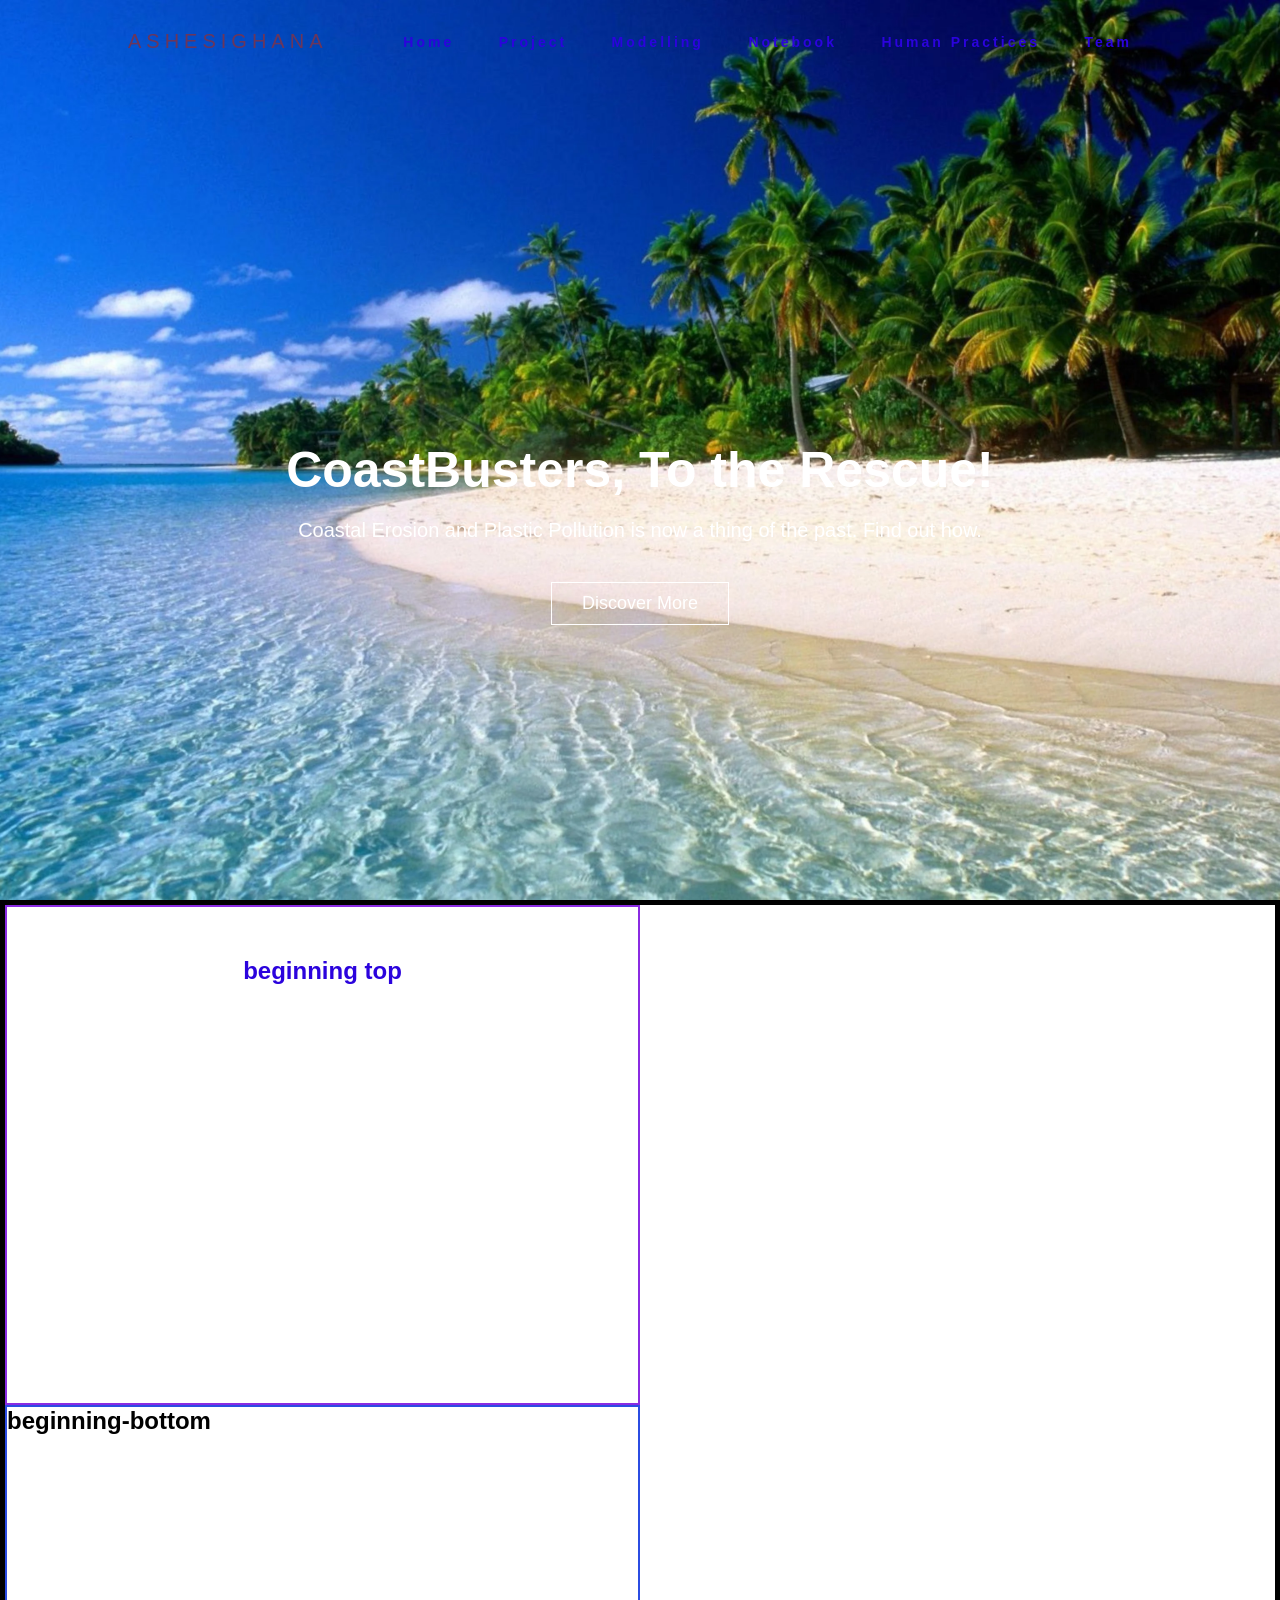
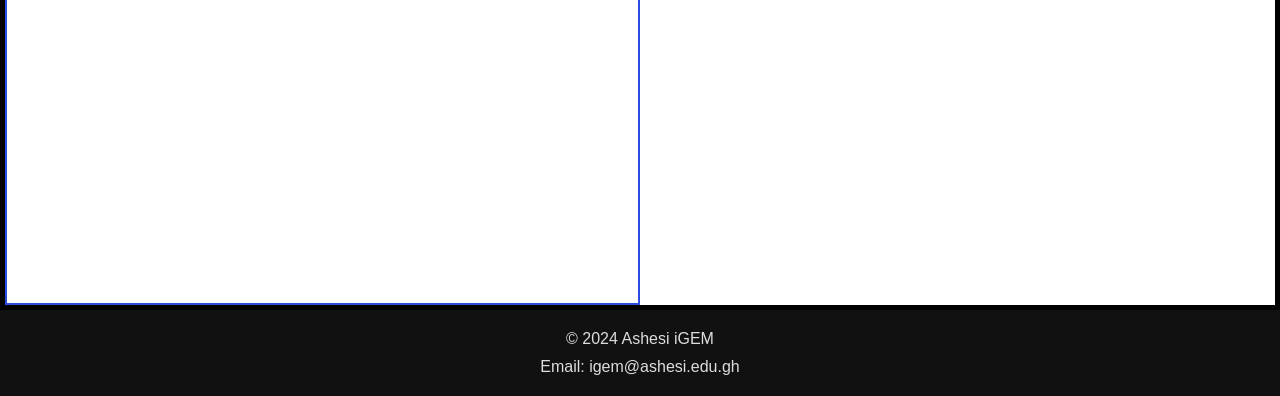
<file: index.html>
<!DOCTYPE html>
<html lang="en">
  <head>
    <meta charset="UTF-8" />
    <meta name="viewport" content="width=device-width, initial-scale=1.0" />
    <title>Ashesi iGEM Homepage</title>
    <link rel="stylesheet" href="styles.css" />
  </head>
  <body>
    <header>
      <nav>
        <div class="logo">ASHESIGHANA</div>
        <ul class="nav-links">
          <li><a href="#">Home</a></li>
          <li><a href="#">Project</a></li>
          <li><a href="#">Modelling</a></li>
          <li><a href="#">Notebook</a></li>
          <li><a href="#">Human Practices</a></li>
          <li><a href="#">Team</a></li>
        </ul>
      </nav>
      <div class="hero">
        <h1>CoastBusters, To the Rescue!</h1>
        <p>
          Coastal Erosion and Plastic Pollution is now a thing of the past. Find
          out how.
        </p>
        <a href="#" class="hero-btn">Discover More</a>
      </div>
    </header>
    <section class="beginning">
      <div class="beginning-top">
        <h1>beginning top</h1>
      </div>
      <div class="beginning-bottom">
        <h1>beginning-bottom</h1>
      </div>
    </section>
    <footer>
      <p>© 2024 Ashesi iGEM</p>
      <p>Email: igem@ashesi.edu.gh</p>
    </footer>
  </body>
</html>
</file>
<file: styles.css>
* {
    box-sizing: border-box;
    margin: 0;
    padding: 0;
  }
  
  body {
    font-family: 'Arial', sans-serif;
  }
  
  header {
    background-image: url('Images/beach1.jpg');
    background-size: cover;
    background-position: center;
    height: 100vh;
  }
  
  nav {
    display: flex;
    justify-content: space-between;
    align-items: center;
    padding: 30px 10%;
  }
  
  .logo {
    color: #6b365b;
    text-transform: uppercase;
    letter-spacing: 5px;
    font-size: 20px;
  }
  
  .nav-links li {
    display: inline-block;
    padding: 0 20px;
  }
  
  .nav-links li a {
    transition: all 0.3s ease 0s;
    color: #2b03dd;
    text-decoration: none;
    letter-spacing: 3px;
    font-weight: bold;
    font-size: 14px;
  }
  
  .nav-links li a:hover {
    color: #e6e6e6;
  }
  
  .hero {
    color: #fff;
    text-align: center;
    position: relative;
    top: 50%;
    transform: translateY(-50%);
  }
  
  .hero h1 {
    font-size: 50px;
    margin-bottom: 20px;
  }
  
  .hero p {
    font-size: 20px;
    margin-bottom: 40px;
  }
  
  .hero-btn {
    display: inline-block;
    text-decoration: none;
    color: white;
    border: 1px solid #fff;
    padding: 10px 30px;
    font-size: 18px;
    background: transparent;
    position: relative;
    cursor: pointer;
  }
  
  .hero-btn:hover {
    border: 1px solid #e6e6e6;
    background: #e6e6e6;
    transition: 0.3s;
  }
  
  footer {
    background-color: #111;
    color: #ddd;
    text-align: center;
    padding: 10px 20px;
  }
  
  footer p {
    margin: 10px 0;
  }
  
  .beginning {
    border: solid 5px;
    display: flex;
    justify-content: space-around;
    flex-direction: column;
  }

  .beginning-top {
    border: solid 2px blueviolet;
    height: 500px;
    width: 50%;
    justify-content: center;
  }

  .beginning-top h1 {
    color: #2b03dd;
    text-align: center;
    padding: 50px 30px;
  }

  .beginning-bottom {
    border: solid 2px rgb(43, 76, 226);
    height: 500px;
    width: 50%;
    justify-content: center;
  }
</file>
